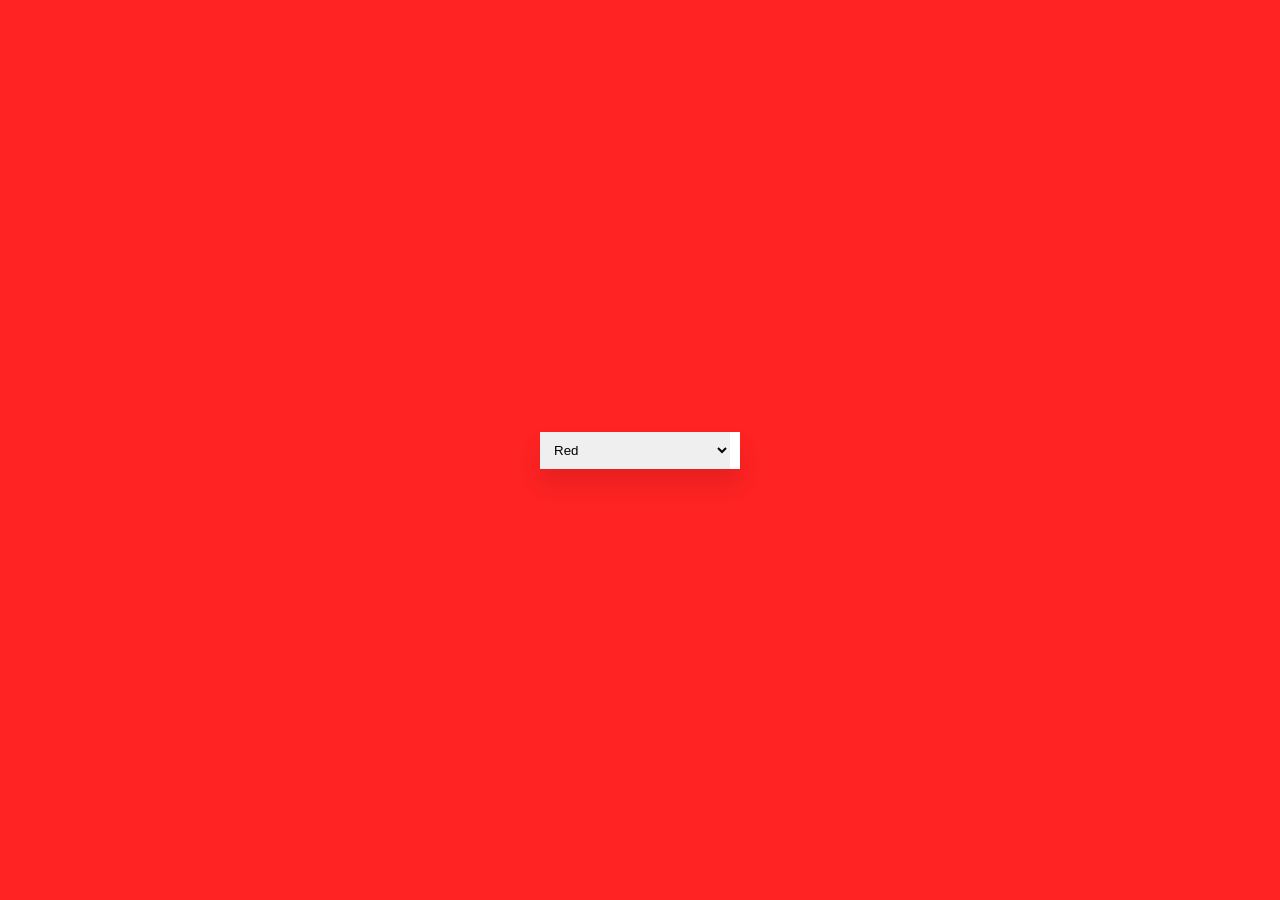
<file: Change Background color with drap down menu/index.html>
<!DOCTYPE html>
<html lang="en">
<head>
    <meta charset="UTF-8">
    <meta http-equiv="X-UA-Compatible" content="IE=edge">
    <meta name="viewport" content="width=device-width, initial-scale=1.0">
    <title>Change Background color with drap down menu</title>
    <link rel="stylesheet" href="styles.css">
</head>
<body>
    <section>
        <div class="bg">Red</div>
        <select name="" class="selectColor" onchange="changeColor
        (this)">
            <option value="#ff2323" >Red</option>
            <option value="#66ff00">Green</option>
            <option value="#9b1fe8">Purple</option>
            <option value="#ffff12">Yellow</option>
            <option value="#ff69b4">Pink</option>
        </select>
    </section>

    <script>
        function changeColor(getColor){
            let bg = document.querySelector('.bg');
            let seclectColor = getColor.value;
            let text = getColor.options[getColor.selectedIndex]
            .text;
            bg.style.background = seclectColor;
            bg.innerHTML = text;
            alert(seclectColor)
        }
    </script>

</body>
</html>
</file>
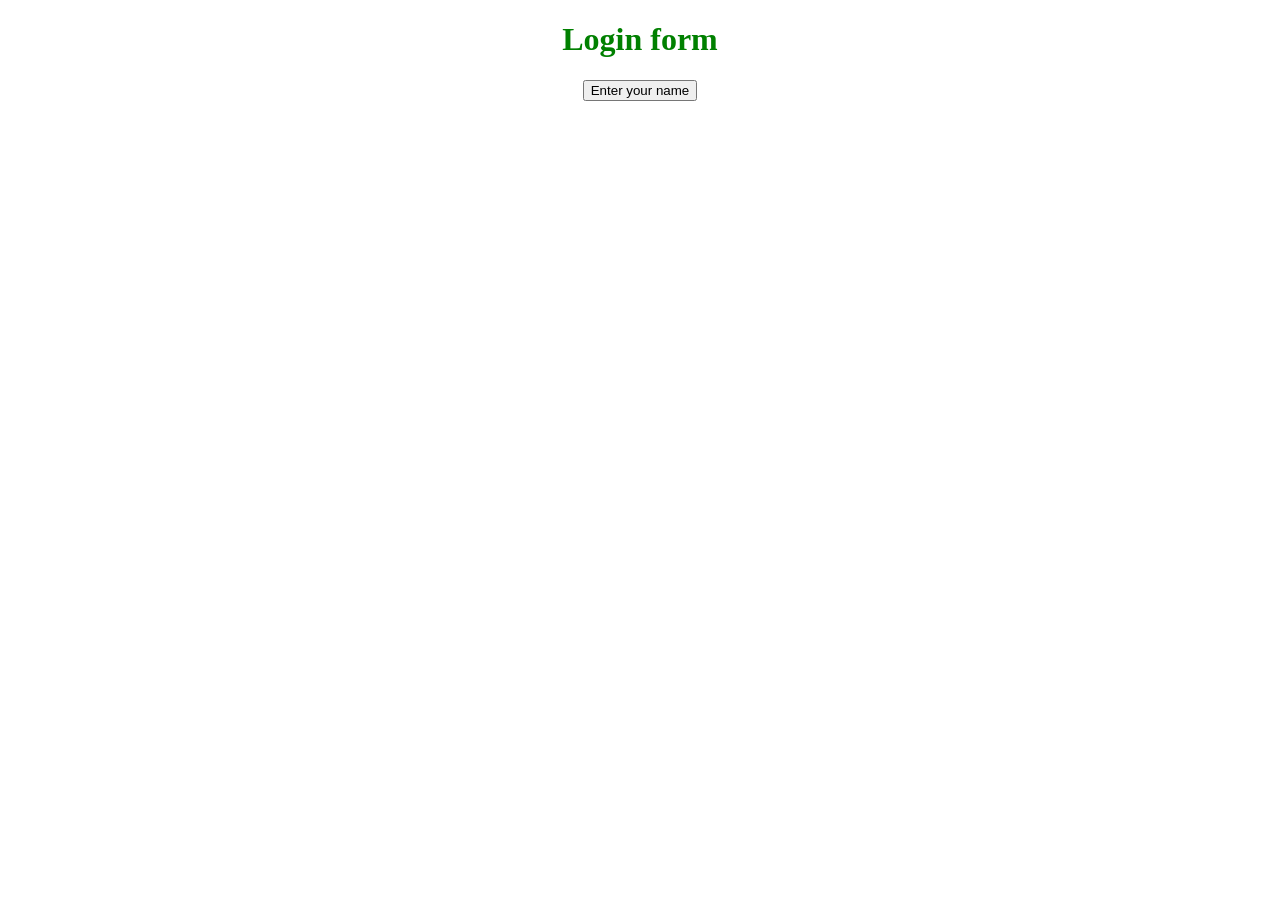
<file: login form prompt/index.html>
<!DOCTYPE html>
<html>

<head>
	<title>
		Window prompt() Method
	</title>
</head>

<body style="text-align: center;">

	<h1 style="color:green;">
		Login form
	</h1>
	
	<button onclick="geek()">
		Enter your name
	</button>
    

	<p id="g"></p>



	<script>
		function geek() {
		
			var doc = prompt("enter name"
				);
                var doc1 = prompt("enter sirname"
				);
		
			if (doc != null && doc1 != null) {
				document.getElementById("g").innerHTML =
					"Welcome " + doc +" "+ doc1;
			}
            var doc = alert("welcome " +doc +" "+ doc1);
		}
        
	</script>

</body>

</html>
</file>
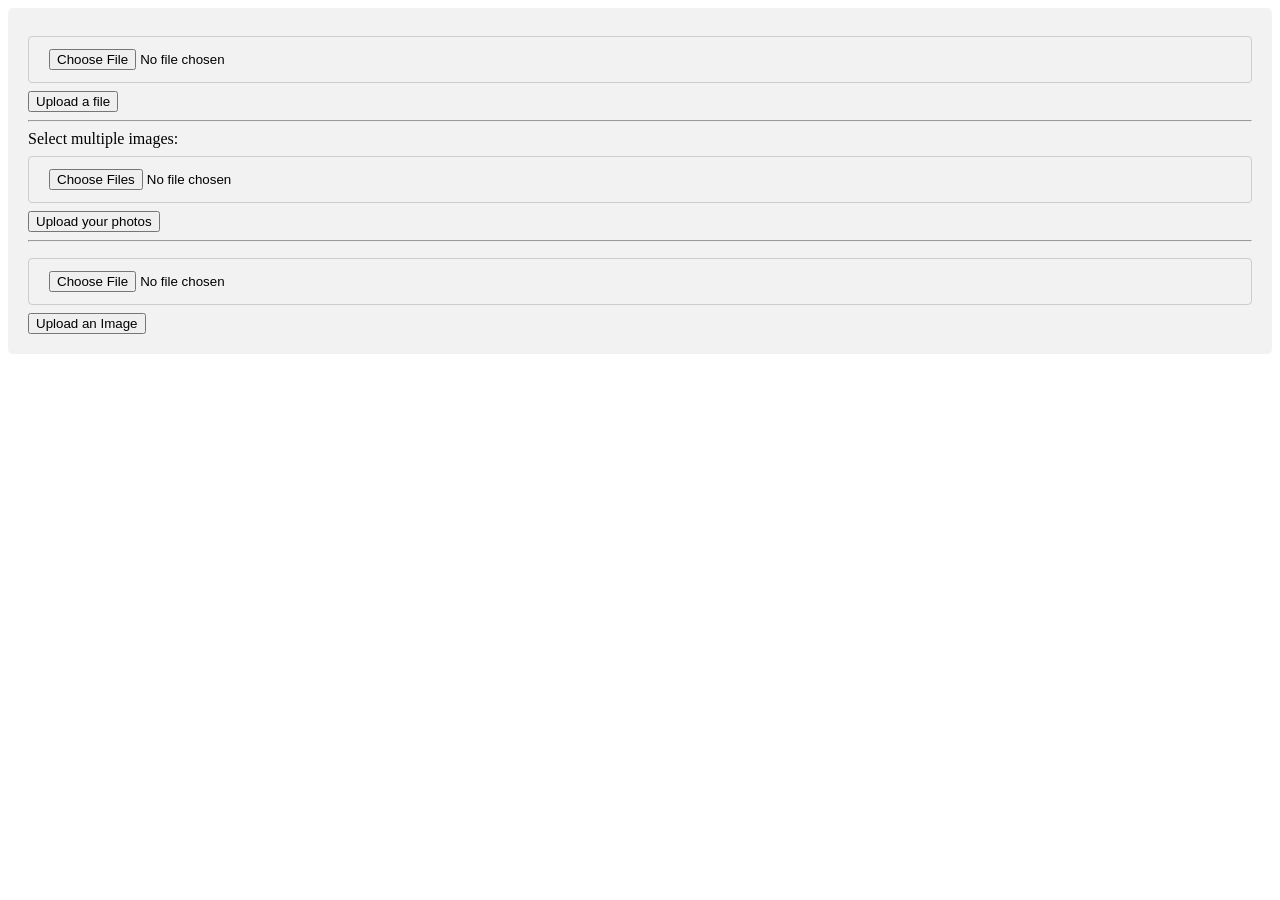
<file: multer/index.html>
<!DOCTYPE html>
<html lang="en">

<head>
  <meta charset="UTF-8">
  <title>Uploading with Multer</title>

  <style>
    input[type=file],
    select {
      width: 100%;
      padding: 12px 20px;
      margin: 8px 0;
      display: inline-block;
      border: 1px solid #ccc;
      border-radius: 4px;
      box-sizing: border-box;
    }

    button[type=submit] {
      width: 100%;
      background-color: #4CAF50;
      color: white;
      padding: 14px 20px;
      margin: 8px 0;
      border: none;
      border-radius: 4px;
      cursor: pointer;
    }


    div {
      border-radius: 5px;
      background-color: #f2f2f2;
      padding: 20px;
    }
  </style>
</head>

<body>

  <div>

    <!--  SINGLE FILE -->
    <form action="/uploadfile" enctype="multipart/form-data" method="POST"> 
      <input type="file" name="myFile" />
      <input type="submit" value="Upload a file"/>
   </form>



    <hr>

    <!-- MULTIPLE FILES -->

    <form action="/uploadmultiple"  enctype="multipart/form-data" method="POST">
      Select multiple images: <input type="file" name="myFiles" multiple>
      <input type="submit" value="Upload your photos"/>
    </form>

    <hr>

    <!--   PHOTO-->

    <form action="/uploadphoto" enctype="multipart/form-data" method="POST"> 
      <input type="file" name="myImage" accept="image/*" />
      <input type="submit" value="Upload an Image"/>
    </form>


  </div>

</body>

</html>
</file>
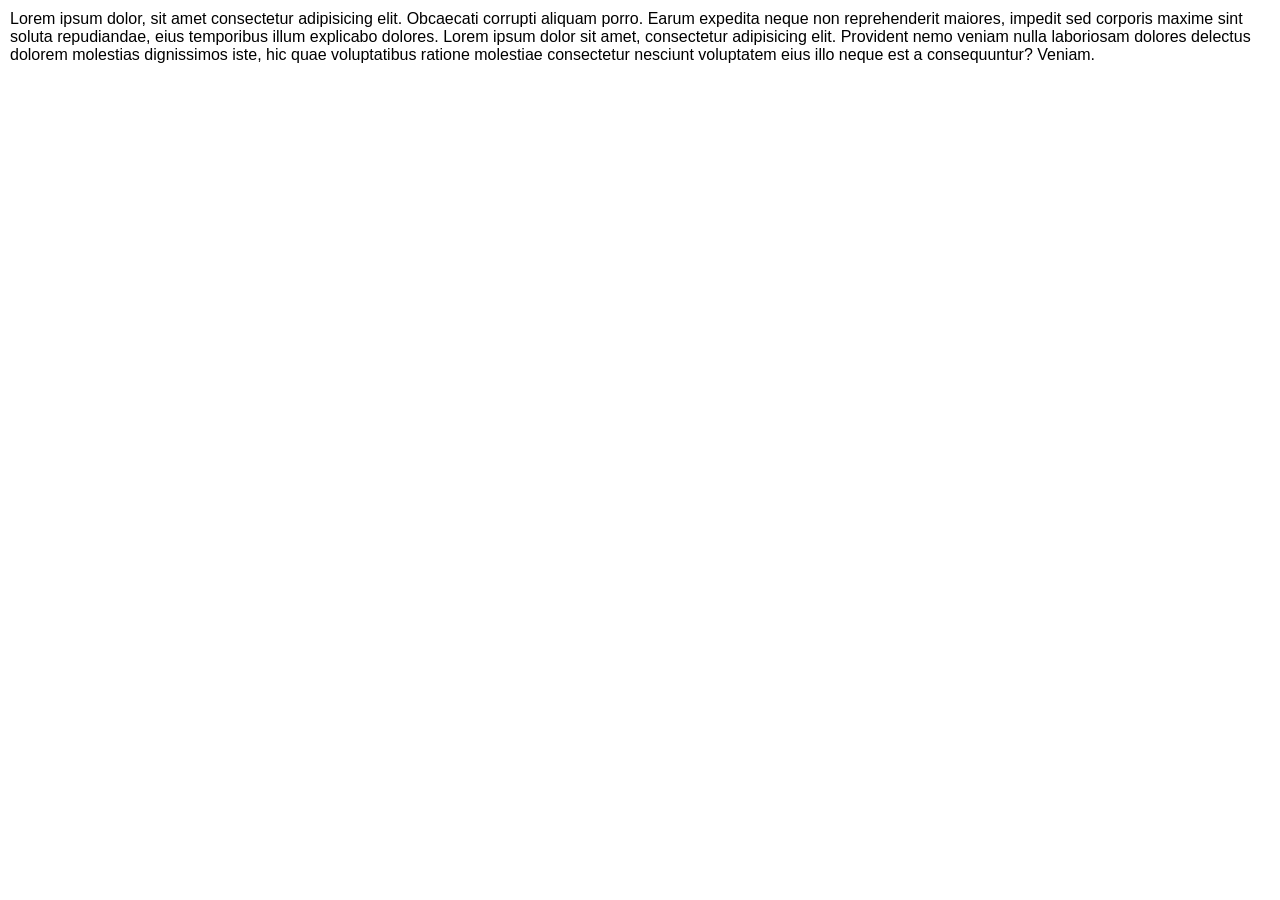
<file: onhover/index.html>
<!DOCTYPE html>
<html lang="en">
<head>
    <meta charset="UTF-8">
    <meta http-equiv="X-UA-Compatible" content="IE=edge">
    <meta name="viewport" content="width=device-width, initial-scale=1.0">
    <title>Document</title>
    <link rel="stylesheet" href="./style.css"/>
    <script src="./func.js" defer></script>
</head>
<body>
    <div class="container">
        <div class="para">
        <p id="paragraph">
         Lorem ipsum dolor, sit amet consectetur adipisicing elit. Obcaecati corrupti aliquam porro. Earum expedita neque non reprehenderit maiores, impedit sed corporis maxime sint soluta repudiandae, eius temporibus illum explicabo dolores.
        Lorem ipsum dolor sit amet, consectetur adipisicing elit. Provident nemo veniam nulla laboriosam dolores delectus dolorem molestias dignissimos iste, hic quae voluptatibus ratione molestiae consectetur nesciunt voluptatem eius illo neque est a consequuntur? Veniam.
    </p>
    </div>
    </div>
</body>
</html>
</file>
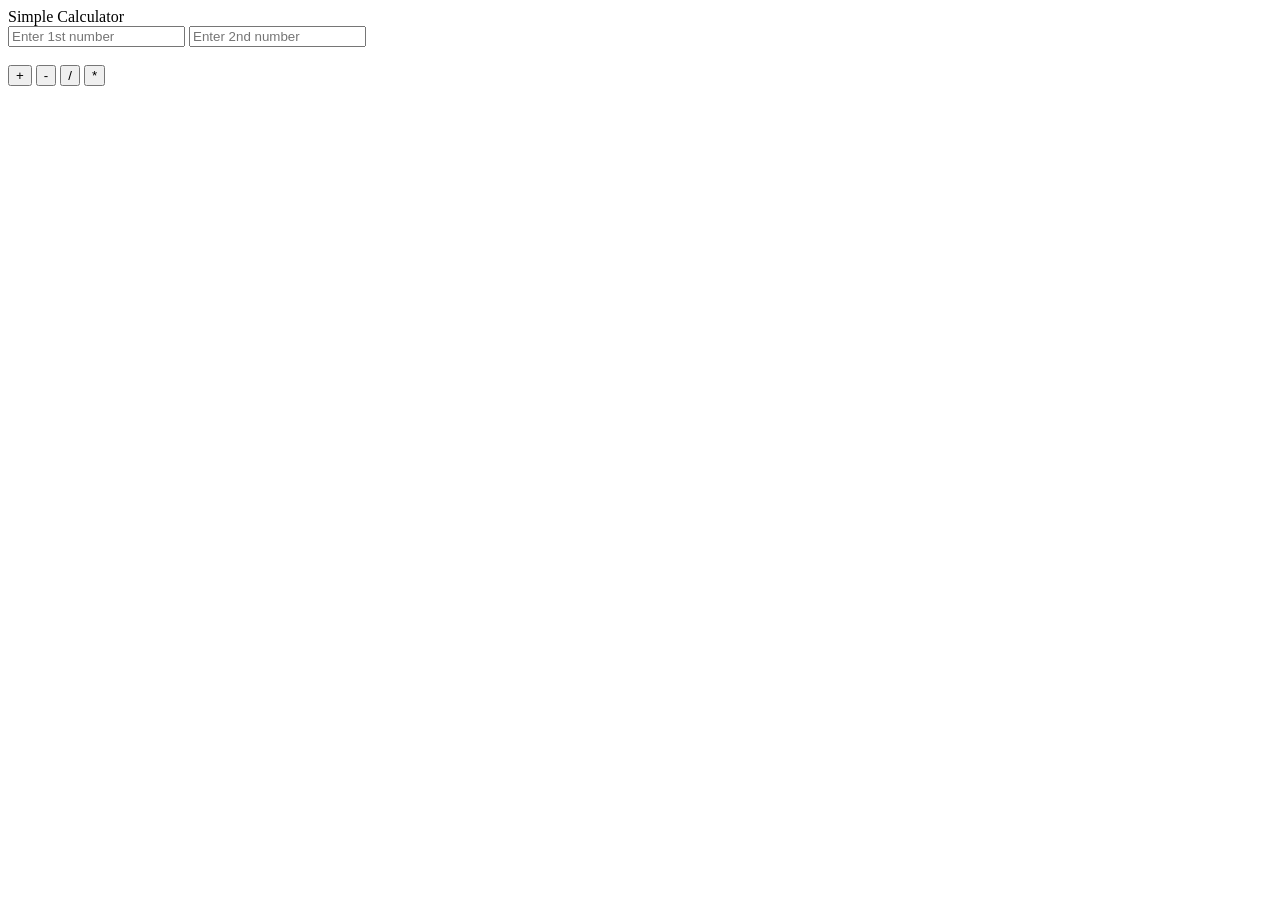
<file: calc/calc.html>
<!DOCTYPE html>
<html lang="en">
<head>
    <meta charset="UTF-8">
    <meta http-equiv="X-UA-Compatible" content="IE=edge">
    <meta name="viewport" content="width=device-width, initial-scale=1.0">
    <title>Document</title>
</head>
<body>
    Simple Calculator
    <div class="container">
        <form method="post" action="/">
            <div class="add">
            <input type="number" name="Fnum" placeholder="Enter 1st number"/>
            <input type="number"  name="Snum" placeholder="Enter 2nd number"/>
            </div>
            <br>
            <input name="add" type="submit" value="+"/>
            <input name="sub" type="submit" value="-"/>
            <input name="div" type="submit" value="/"/>
            <input name="mul" type="submit" value="*"/>
        </form>
    </div>
</body>
</html>
</file>
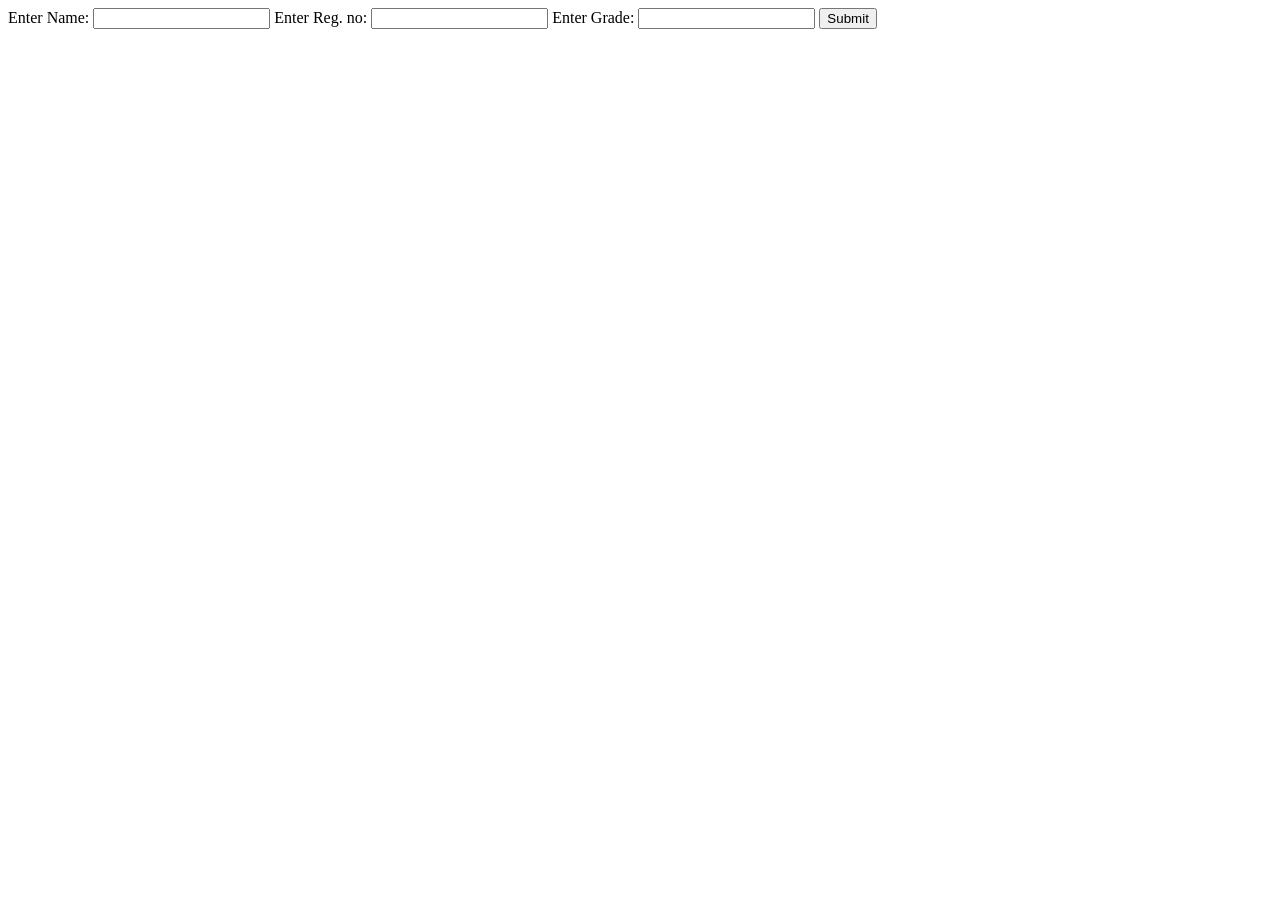
<file: display name/display.html>
<!DOCTYPE html>
<html lang="en">
<head>
    <meta charset="UTF-8">
    <meta http-equiv="X-UA-Compatible" content="IE=edge">
    <meta name="viewport" content="width=device-width, initial-scale=1.0">
    <title>Document</title>
</head>
<body>
    <div class="container">
        <form action="/" method="post">
            Enter Name:
            <input name="nam" type="text"/>
            Enter Reg. no:
            <input name="reg" type="number"/>
            Enter Grade:
            <input name="grad" type="text"/>
            <input name="sub" type="submit"/>
        </form>
    </div>
</body>
</html>
</file>
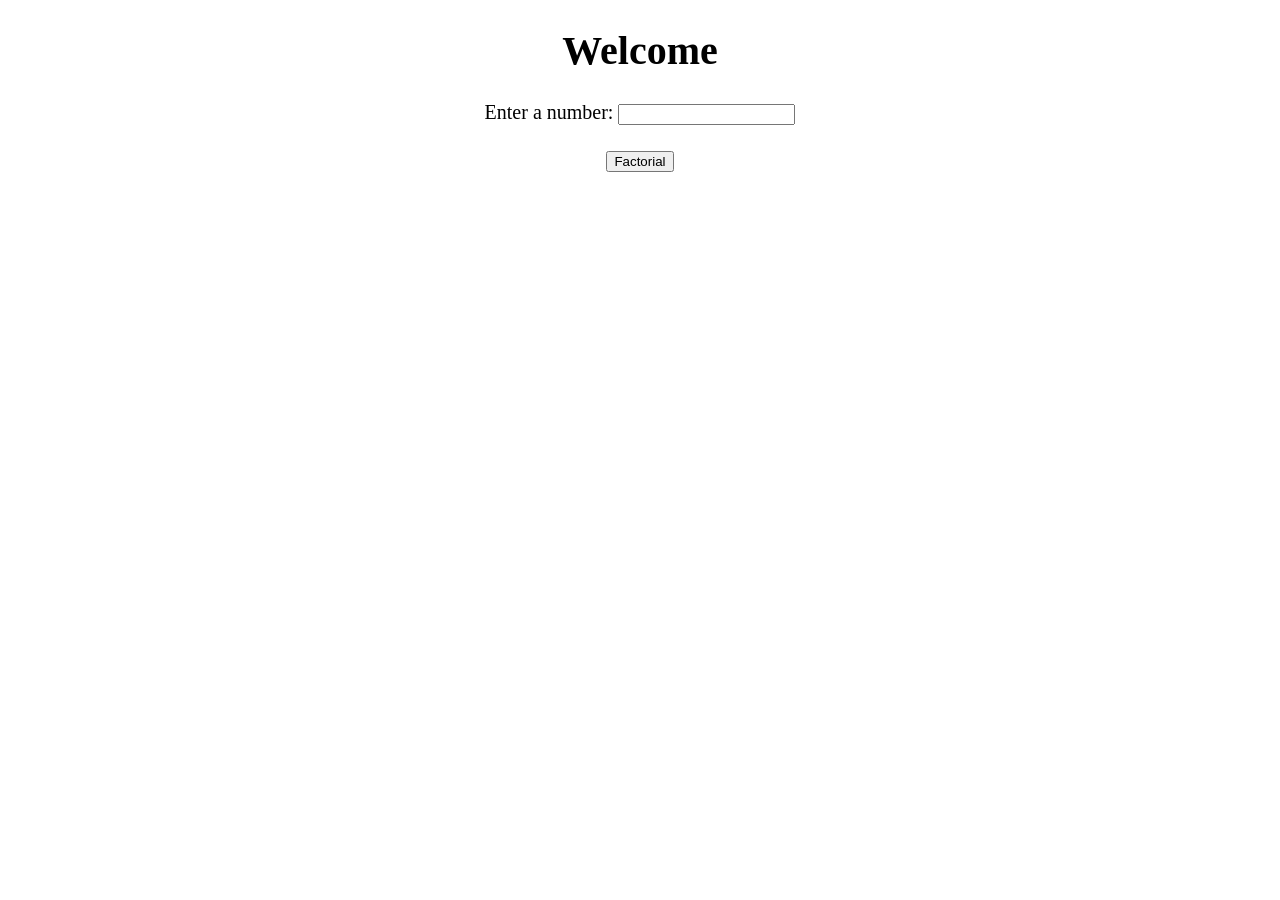
<file: fact/fact.html>
<!DOCTYPE html>
<html>
<head>
</head>
<body style = "text-align: center; font-size: 20px;">
<h1> Welcome </h1>
Enter a number: <input id = "num">
<br><br>
<button onclick = "fact()"> Factorial </button>
<p id = "res"></p>
<script>
function fact(){
var i, num, f;
f = 1;
num = document.getElementById("num").value;
for(i = 1; i <= num; i++)  
{
f = f * i;
}
i = i - 1;  
document.getElementById("res").innerHTML = "The factorial of the number " + i + " is: " + f ;
}
</script>
</body>
</html>
</file>
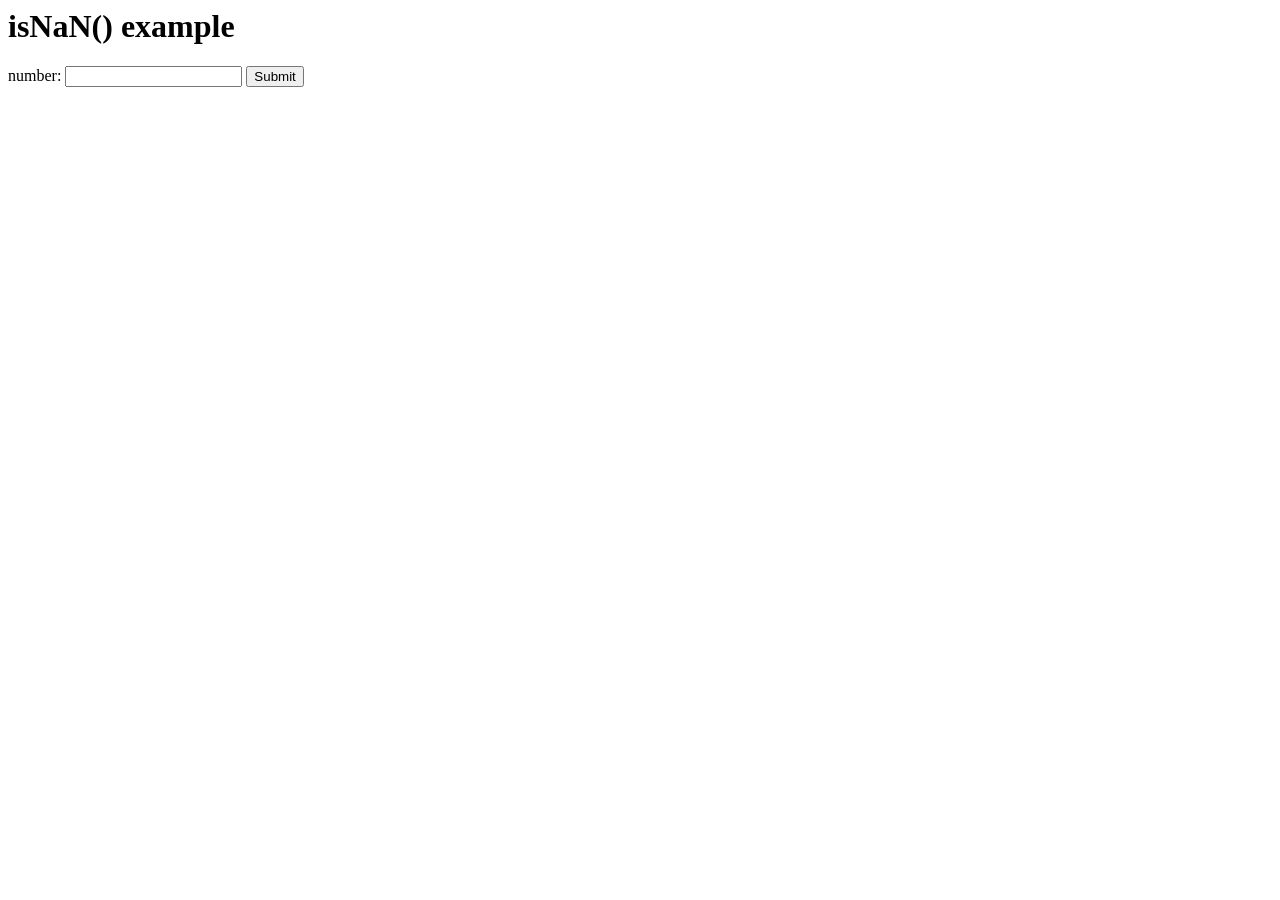
<file: isAnumber/isno.html>
<html>
<head></head>
<body>
<h1>isNaN() example</h1>

<script type="text/javascript">
function checkInp()
{
  var x=document.forms["myForm"]["num"].value;
  if (isNaN(x)) 
  {
    alert("not a no");
   
  }
  else
  {
    alert("is a number");
    
  }
}
</script>
<form name="myForm" action="" onsubmit="return checkInp()">
   number: <input type="text" name="num">
<input type="submit" value="Submit">  

</body>
</html>
</file>
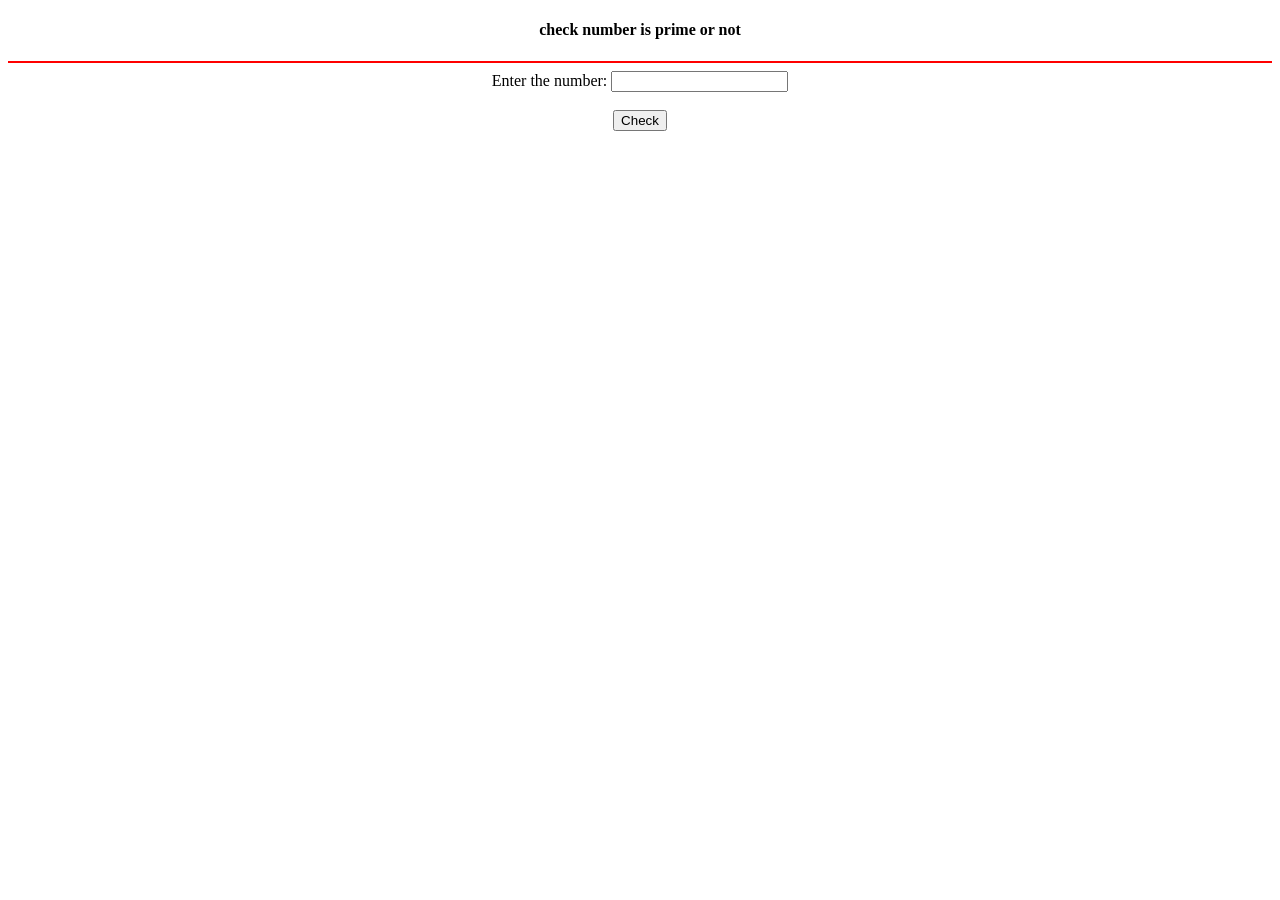
<file: isAnumber/isPrime.html>
<!DOCTYPE html>
<html>

<head>
	<title>
		Check a number is Prime or
		not using JavaScript
	</title>
	
	<script type="text/javascript">
	
		// Function to check prime number
		function p() {
			
			var n, i, flag = true;
			
			// Getting the value form text
			// field using DOM
			n = document.myform.n.value;
			n = parseInt(n)
			for(i = 2; i <= n - 1; i++)
				if (n % i == 0) {
					flag = false;
					break;
				}
				
				// Check and display alert message
			if (flag == true)
				alert(n + " is prime");
			else
				alert(n + " is not prime");
		}
	</script>
</head>

<body>
	<center>
		
		<h4>check number is prime or not</h4>
		
		<hr color="red">
		
		<form name="myform">
			Enter the number:
			<input type="text" name=n value="" border-color:red>
			
			<br><br>
			
			<input type="button" value="Check" onClick="p()">
			<br>
		</form>
	</center>
</body>

</html>
</file>
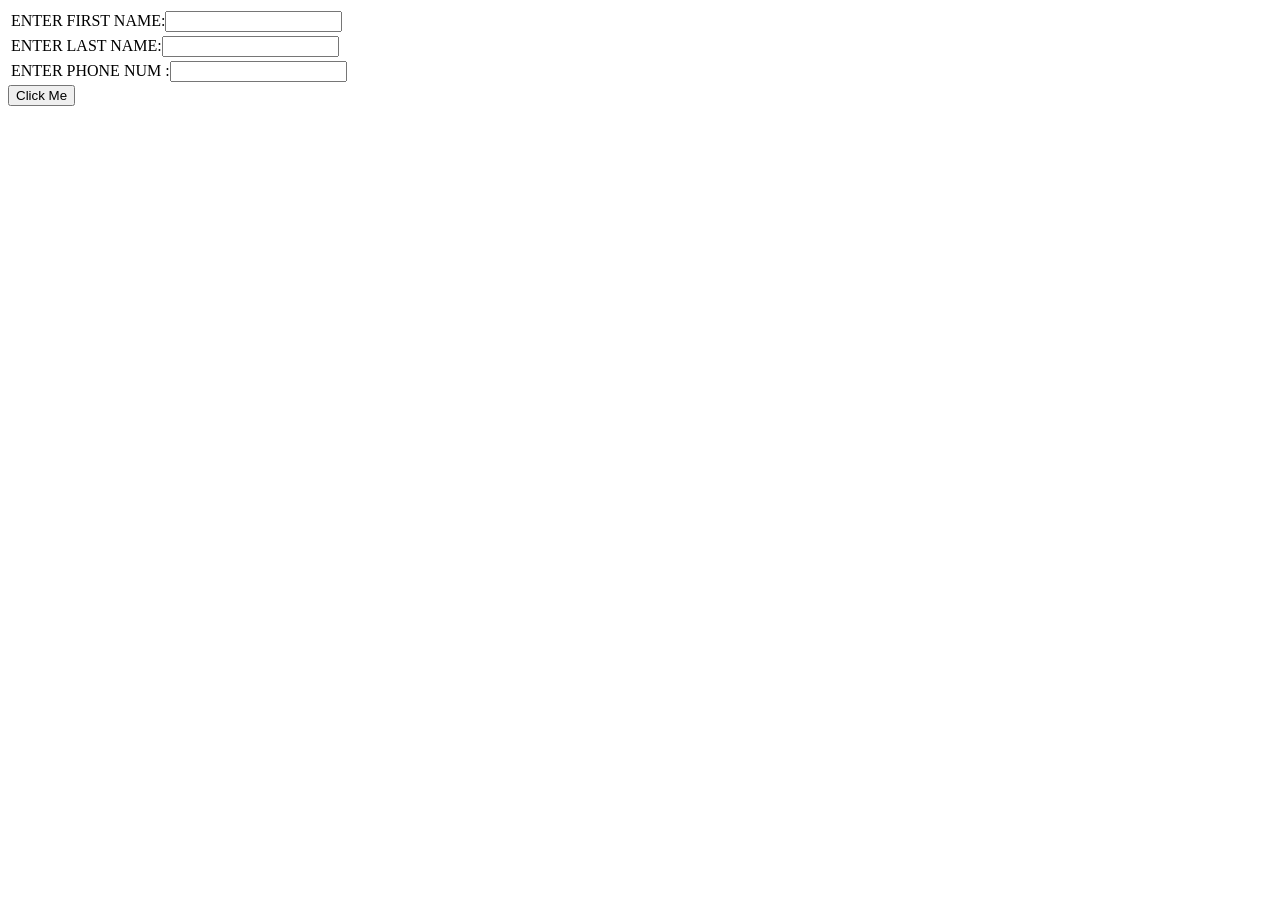
<file: login form prompt/form.html>
<html>
    <style>input[type=text]:focus {
        border: 3px solid #555;
          background-color: #0da2d4;
      }</style>
<SCRIPT>function display()
    {
    var x=document.details.fname.value;
    var y=document.details.lname.value;
    var z=document.details.phnum.value;
    alert("welcome "+x+" "+y);
    }
    const btn = document.getElementById('btn');
  
</SCRIPT>
<body>
<form name=details>
<table>
 <tr><td>ENTER  FIRST NAME:<input type=text  name=fname></td></tr>
 <tr><td>ENTER  LAST  NAME:<input type=text  name=lname></td></tr>
 <tr><td>ENTER  PHONE NUM :<input type=text  name=phnum></td></tr>
</table>
<input id="btn" type="button" value="Click Me" onclick="display() ;">
 </form>
</body>
</html>
</file>
<file: Change Background color with drap down menu/styles.css>
*{
    margin: 0;
    padding: 0;
    box-sizing: border-box;
    font-family: sans-serif;
}

section
{
    position: relative;
    width: 100%;
    height: 100vh;
    display: flex;
    justify-content: center;
    align-items: center;
}

.bg{
    position: absolute;
    top: 0;
    left: 0;
    width: 100%;
    height: 100%;
    background: #ff2323;
    transition: 0.5s;
    display: flex;
    justify-content: center;
    align-items: center;
    /* font-size: 25vw;
    font-weight: 700;
    white-space: nowrap; */
    user-select: none;
    color: rgba(0,0,0,0.1);
}

.selectColor{
    position: relative;
    padding: 10px;
    border: none;
    border-right: 10px solid #fff;
    width: 200px;
   box-shadow: 0 15px 25px rgba(0,0,0,0.1);
}
</file>
<file: onhover/style.css>
body{
    margin: 0;
}
p{
    margin: 10px;
    font-size: medium;
    font-family: 'Franklin Gothic Medium', 'Arial Narrow', Arial, sans-serif;
}
p:hover{
    cursor: pointer;
   font-family:fantasy;
   background-color: aqua;
   font-style: oblique;
   float: left;
   font-size:large;
}
</file>
